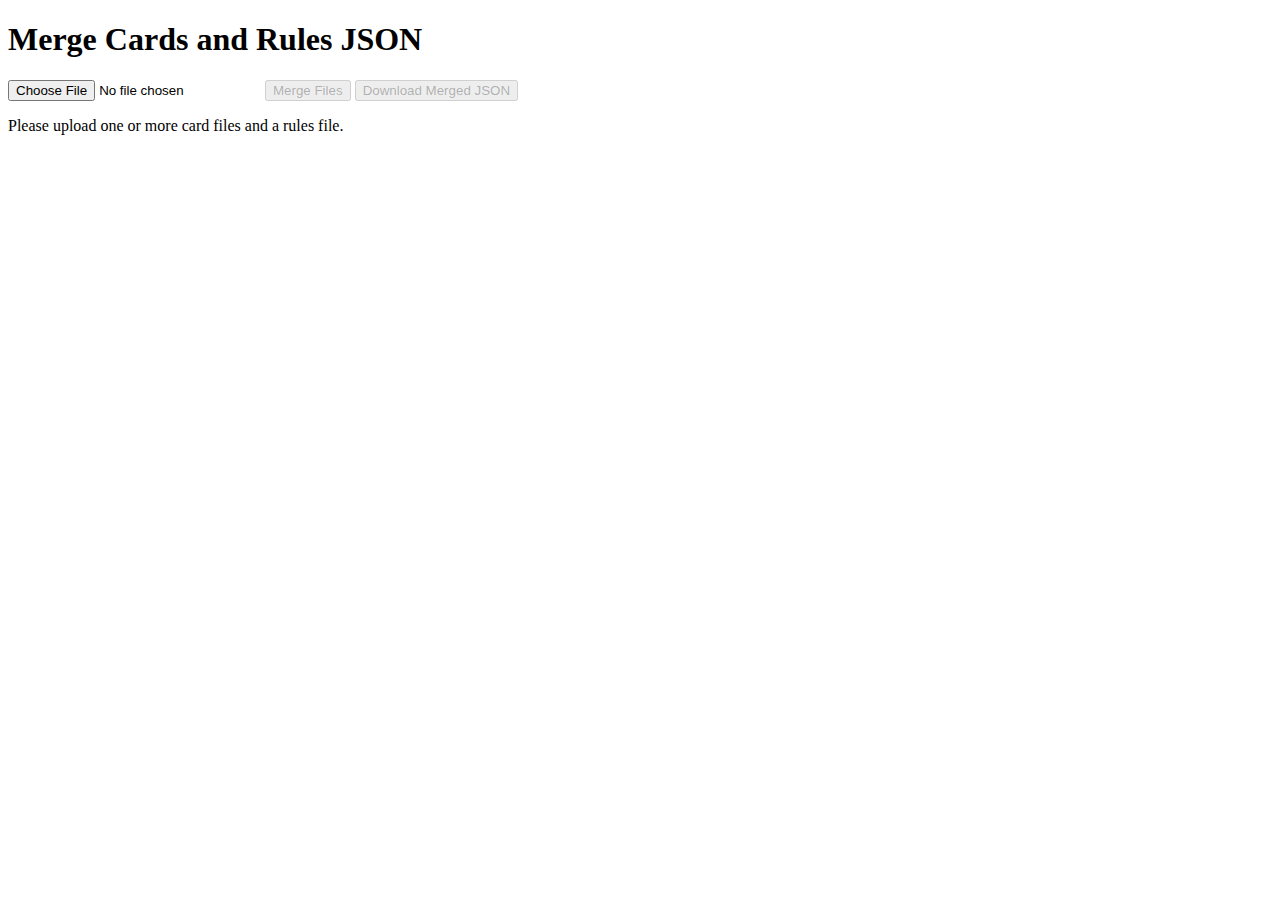
<file: cardjson.html>
<!DOCTYPE html>
<html lang="en">
<head>
  <meta charset="UTF-8">
  <meta name="viewport" content="width=device-width, initial-scale=1.0">
  <title>Merge Cards and Rules JSON</title>
  <style>
    .file-list { margin-top: 10px; }
    .file-item { margin-bottom: 5px; display: flex; align-items: center; }
    .remove-file { cursor: pointer; margin-left: 10px; color: red; font-weight: bold; }
  </style>
</head>
<body>
  <h1>Merge Cards and Rules JSON</h1>

  <!-- File input for uploading JSON files one by one -->
  <input type="file" id="fileInput" accept=".json">
  
  <!-- Buttons -->
  <button id="mergeBtn" disabled>Merge Files</button>
  <button id="downloadBtn" disabled>Download Merged JSON</button>
  
  <p id="statusMessage">Please upload one or more card files and a rules file.</p>
  
  <!-- File list -->
  <div class="file-list" id="fileList"></div>

  <script type="module">
    let cardFilesList = [];
    let rulesData = null;
    let mergedData = [];

    // Function to render the file list
    function renderFileList() {
      const fileListDiv = document.getElementById('fileList');
      fileListDiv.innerHTML = '';

      if (rulesData) {
        const ruleFileDiv = document.createElement('div');
        ruleFileDiv.classList.add('file-item');
        ruleFileDiv.innerHTML = `rules.json <span class="remove-file" data-type="rules">×</span>`;
        fileListDiv.appendChild(ruleFileDiv);
      }

      cardFilesList.forEach((fileData, index) => {
        const fileItemDiv = document.createElement('div');
        fileItemDiv.classList.add('file-item');
        fileItemDiv.innerHTML = `${fileData.fileName} <span class="remove-file" data-index="${index}">×</span>`;
        fileListDiv.appendChild(fileItemDiv);
      });

      // Add event listeners to the remove icons
      document.querySelectorAll('.remove-file').forEach(item => {
        item.addEventListener('click', (event) => {
          const type = event.target.getAttribute('data-type');
          const index = event.target.getAttribute('data-index');

          if (type === 'rules') {
            removeFile('rules');
          } else if (index !== null) {
            removeFile(parseInt(index));
          }
        });
      });

      console.log("Current file list:", cardFilesList);
    }

    // Function to remove a file from the list
    function removeFile(indexOrType) {
      if (indexOrType === 'rules') {
        rulesData = null;
      } else {
        cardFilesList.splice(indexOrType, 1);
      }

      // Re-render the file list
      renderFileList();

      // Disable buttons if needed
      if (cardFilesList.length === 0 || !rulesData) {
        document.getElementById('mergeBtn').disabled = true;
        document.getElementById('downloadBtn').disabled = true;
      }

      document.getElementById('statusMessage').textContent = "File removed.";
    }

    // Function to download merged JSON file
    function downloadJSON(data, filename) {
      const jsonData = JSON.stringify(data, null, 2);
      const blob = new Blob([jsonData], { type: 'application/json' });
      const url = URL.createObjectURL(blob);
      const a = document.createElement('a');
      a.href = url;
      a.download = filename;
      document.body.appendChild(a);
      a.click();
      document.body.removeChild(a);
      URL.revokeObjectURL(url);
    }

    // Function to merge cards and rules into one dataset
    function mergeFiles() {
      mergedData = [];  // Reset merged data

      cardFilesList.forEach(fileData => {
        const setName = fileData.setName;
        const releaseDate = fileData.releaseDate;
        const cards = fileData.cards;

        // Process each card
        cards.forEach(card => {
          card.setName = setName;
          card.releaseDate = releaseDate;

          // Create imgSrc from card name
          const formattedName = card.name.replace(/[\s\-!]/g, '').split(' ')
            .map(word => word.charAt(0).toUpperCase() + word.slice(1)).join('');
          card.imgSrc = `${formattedName}.png`;

          // Add horizontal property for specific card types
          const horizontalTypes = ['adventure', 'character', 'creature', 'event', 'location', 'item', 'match', 'lesson'];
          if (typeof card.type === 'string' && horizontalTypes.includes(card.type.toLowerCase())) {
            card.horizontal = true;
          }

          // Apply applicable rules
          if (rulesData && rulesData.rules) {
            const applicableRules = rulesData.rules.filter(rule => rule.appliesTo.includes(card.name));
            if (applicableRules.length > 0) {
              card.rules = applicableRules;
            }
          }

          // Add card to merged dataset
          mergedData.push(card);
        });
      });

      // Sort merged data by setName alphabetically, then by number within each set
      mergedData.sort((a, b) => {
        if (a.setName === b.setName) {
          return a.number - b.number;
        }
        return a.setName.localeCompare(b.setName);
      });

      // Enable the download button after merging
      document.getElementById('downloadBtn').disabled = false;
      document.getElementById('statusMessage').textContent = "Files merged. Ready to download.";
    }

    // Handle file input change
    document.getElementById('fileInput').addEventListener('change', (event) => {
      const file = event.target.files[0];
      if (!file) return;

      const reader = new FileReader();
      reader.onload = function(e) {
        try {
          const fileData = JSON.parse(e.target.result);
          fileData.fileName = file.name; // Save the file name for display

          if (file.name === 'rules.json') {
            // Process the rules.json file
            rulesData = fileData;
            document.getElementById('statusMessage').textContent = "rules.json loaded.";
          } else {
            // Assume any other file is a card file and add it to the list
            cardFilesList.push(fileData);
            document.getElementById('statusMessage').textContent = `${file.name} loaded.`;
          }

          // Re-render the file list
          renderFileList();

          // Enable the "Merge" button if at least one card file is uploaded and rules.json is present
          if (cardFilesList.length > 0 && rulesData) {
            document.getElementById('mergeBtn').disabled = false;
          }

        } catch (error) {
          alert(`Error processing ${file.name}: Invalid JSON format.`);
        }
      };

      reader.readAsText(file);
    });

    // Handle merge button click
    document.getElementById('mergeBtn').addEventListener('click', () => {
      if (cardFilesList.length > 0 && rulesData) {
        mergeFiles();
      }
    });

    // Handle download button click
    document.getElementById('downloadBtn').addEventListener('click', () => {
      if (mergedData.length > 0) {
        downloadJSON(mergedData, 'merged_cards.json');
      }
    });
  </script>
</body>
</html>
</file>
